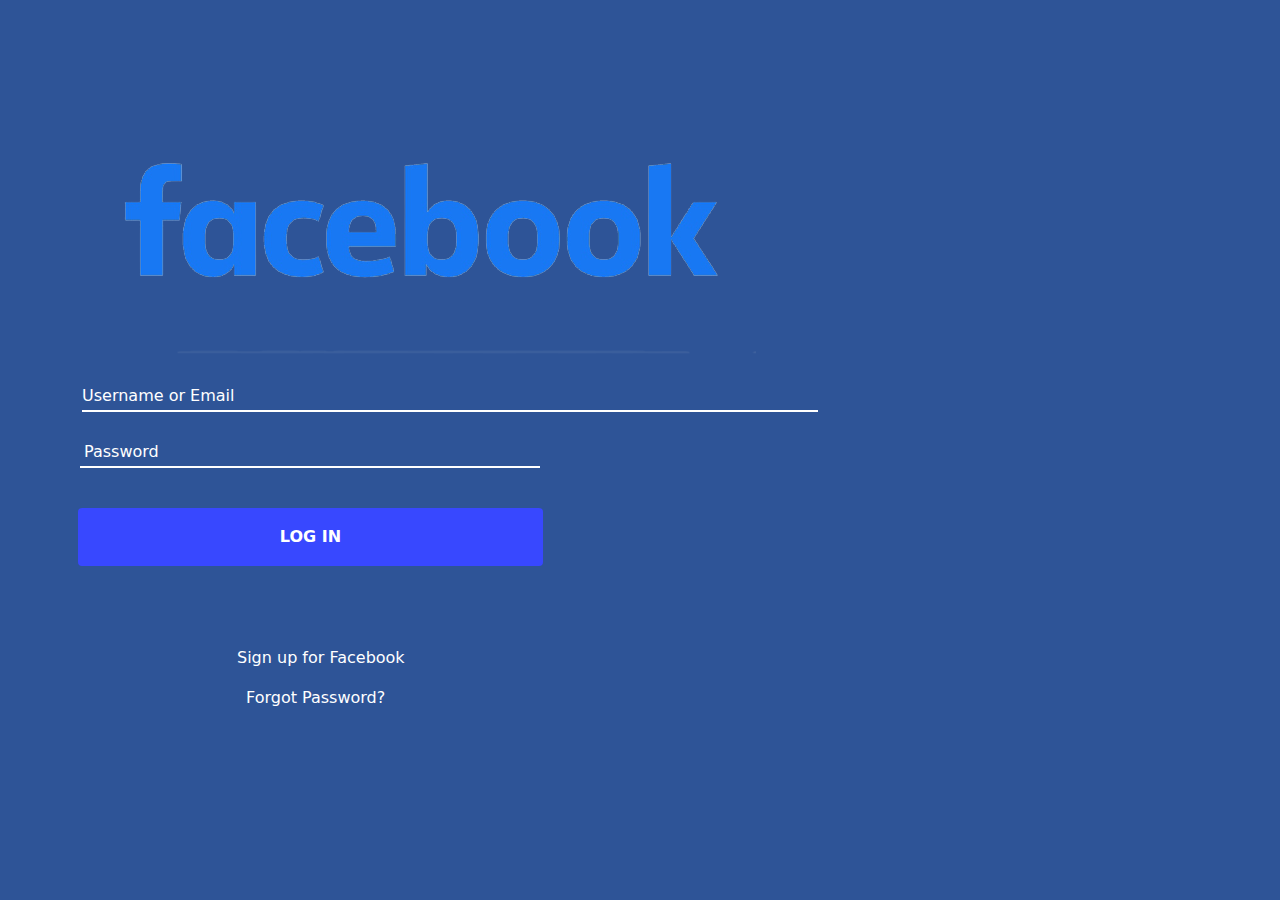
<file: index.html>
<!DOCTYPE html>
<html lang="en">
<head>
    <meta charset="UTF-8">
    <meta name="viewport" content="width=device-width, initial-scale=1.0">
    <title>Bootstrap 5 Simple Admin Dashboard</title>
    <link rel="stylesheet" href="res/bootstrap@5.0.0-alpha2.min.css">
    <link rel="stylesheet" href="res/chartist.min.css">
    <link rel="stylesheet" href="Style.css" type="text/css" media="all" />
<body>
  
<section class="main">
 <div class="container">
  <div class="row">
   <div class="col-md-12">
     <img src="./IMG_20211221_133957-removebg-preview.png" alt="">
   </div>
  </div>
 </div>
</section>  

 <div class="banner">
  <div class="container">
   <div class="row">
    <div class="col-md-8">
     <div class="hh">
     <p> 
     Username or Email
</p>
   </div>
   </div>
  </div>
 <div class="row">
  <div class="col-md-7 bal">
    <p>Password</p>
  </div>
 </div>
<div class="row jio">
  <button onclick="change()" class="btn" type="submit">LOG IN</button>
</div>

<div class="row gio">
  <p id="hero">Sign up for Facebook</p>
</div>
<div class="row dann">
  <p>Forgot Password?</p>
</div>

  </div>
   </div>
   
   
   <script type="text/javascript" charset="utf-8">
   /*
     const change = () => {
            const herochange = document.getElementById('hero');
     herochange.innerHTML = "You're successfully signed";
     
          document.getElementById('hero').innerHTML = 'Your Signing Done';

     };

     */
   </script>
</body>


</html>
</file>
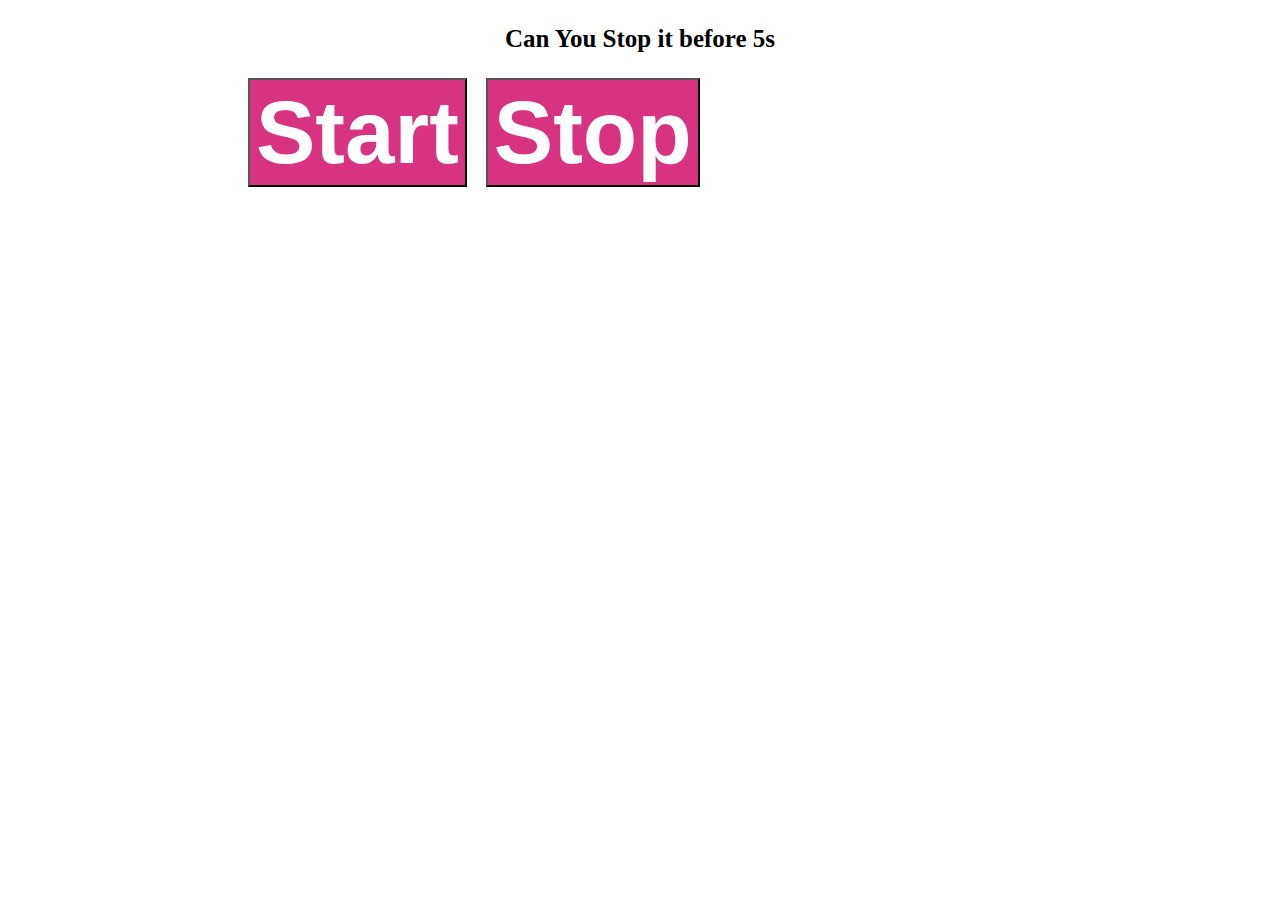
<file: Way of writing function,mouse event.html>
<!DOCTYPE html>
<html>

<head>
    <meta charset="UTF-8">
    <meta name="viewport" content="width=device-width, initial-scale=1">
    <title></title>
</head>

<style type="text/css" media="all">
  button{
    font-size: 89px;
    position: relative;
    left: 240px;
    background-color: #D73381;
    color: #FFFFFF;
    font-weight: bolder;
    margin-right: 15px;
  }
  p{
    font-size: 25px;
    font-weight: bold;
  }
  h2{
    font-size: 60px;
    text-align: center;
  }
 .i{
   text-align: center;
 }
.job{
  text-align: center;
}
</style>
<body>
  

<!--
            #First Way

<a href="#"
class="onclick"onclick="callingaFunction()" 
>
  <button type="">Click me</button>
</a>

<script type="text/javascript" charset="utf-8">
  const callingaFunction = () => {
    alert('Here all are boxod');
  }
</script>
-->
<!--
               #Second-Way
<a href="#"
class="onclick"onclick="alert('None use me')"
>
  <button type="">Click me</button>
</a>
-->

<!--
         
                #Third--way
          
<a href="#"
id="jio" 
>
  <button type="">Click me</button>
</a>
<script type="text/javascript" charset="utf-8">
  const jio = document.getElementById("jio");
  jio.onclick=function(){
    alert('there is deep message');
  }
</script>
-->


<!--
              #Forth--way

<a href="#"
id="jio" 
>
  <button type="">Click me</button>
</a>
<script>
  const jio = document.querySelector('#jio');
  jio.addEventListener('click',() => {
    alert('You are hired');
  })
</script>
-->


<!--

          #MOUSE--EVENT
<p id="pio" onmouseup="mouseup()" onmousedown="mousedown()">
  Lorem ipsum dolor sit amet, consectetur adipisicing elit. Iusto sunt dolorem a, pariatur ipsum magni assumenda corporis, doloremque distinctio dicta.
</p>
<script type="text/javascript" charset="utf-8">
    function mouseup(){
      document.getElementById('pio').style.color ='red';
    }
    function mousedown(){
      document.getElementById('pio').style.color = 'orange';
    }
</script>
-->

<!--
            #Mouse-Enter
<p id="pio">
  Lorem ipsum dolor sit amet, consectetur adipisicing elit. Iusto sunt dolorem a, pariatur ipsum magni assumenda corporis, doloremque distinctio dicta.
</p>
<script>
  const pio = document.getElementById('pio');
  pio.addEventListener('mouseenter', () => {
    pio.style.color = ('red');
  });
  console.log('There mouse enter');

          #Mouse-leave
  pio.addEventListener('mouseleave', () => {
    pio.style.color = ('pink');
  });
  console.log('There mouse leave');
</script>
-->
<!--
<label for="">Your Name?</label>
<input type="text" name="" id="harami" value="" />

<br />
<label for="">Your icecream Flavour 
<select name="icecream" id="icecream" onchange="selectelem()">
  <option value="">slect one</option>
  <option value="chocklate">chocklate</option>
    <option value="vanilla">vanilla</option>
  <option value="strawberry">strawberry</option>
</select>
</label>
<div id="result"></div>

<script type="text/javascript" charset="utf-8">
const selectelem = () => {
  const inputcng = document.getElementById('harami').value;
  const icecream = document.getElementById('icecream').value;
  const result = document.getElementById('result');
  result.innerHTML = `Mr ${inputcng} select ${icecream} icecream flavour`;
}
</script>
-->
<!--
        SET TIME OUT
<h2>Want To Know my Name?</h2>
<div class="i">
<p id="heda"></p>
</div>
<button id="btn" type="">Click Here</button>

<script type="text/javascript" charset="utf-8">
  const myName = document.querySelector('#heda');
  const btn = document.querySelector('#btn');
  
  const showMyname = () => {
          myName.innerHTML='Loading....';

    setTimeout(()=> {
      myName.innerHTML='Ashraful Maruf';
    },1000
      )
  }
  btn.addEventListener('click',showMyname)
</script>
-->

<div class="job">
  <p>Can You Stop it before 5s</p>
</div>
<button id="btn" type="submit">Start</button>
<button id="btn-1" type="submit">Stop</button>


<script>

    const myName = document.querySelector('p');
  const btn = document.querySelector('#btn');
  const stopInterval = document.querySelector('#btn-1');
  
  let timeref;
  let num = 0;
  
  const showMyname = () => {
          myName.innerHTML='Loading....';

  timeref =  setInterval(()=> {
      myName.innerHTML=`${num}`;
      num++;
    },1000
      )
  }
  btn.addEventListener('click',showMyname);
  stopInterval.addEventListener('click',  () => {
    clearInterval(timeref);
  })
  
</script>
</body>
</html>
</file>
<file: Style.css>
*{
  margin: 0px;
  padding: 0px:
}
body{
  background-color: #2E5497;
  color: #FFFFFF;
}
.hh{
  border-bottom: 2px solid #FFFFFF;
  margin-bottom: 14px;
}
.hh p{
  position: relative;
  top: 14px;
}
.bal{
  border-bottom: 2px solid #FFFFFF;
  position: relative;
width: 460px;
  left: 10px;
}
.bal p{
  position: relative;
  top: 14px;
  right: 8px;
}
.jio button{
  width: 465px;
  position: relative;
  left: 8px;
  margin-top: 40px;
  color: #FFFFFF;
  background-color: #3848FF;
  padding: 16px ;
  color: #FFFFFF;
  font-weight: 600;
}
.gio{
  margin-top: 80px;
  position: relative;
  left: 155px;
}
.dann{
  position: relative;
  left: 164px;
}
</file>
<file: res/chartist.min.css>
.ct-double-octave:after,.ct-major-eleventh:after,.ct-major-second:after,.ct-major-seventh:after,.ct-major-sixth:after,.ct-major-tenth:after,.ct-major-third:after,.ct-major-twelfth:after,.ct-minor-second:after,.ct-minor-seventh:after,.ct-minor-sixth:after,.ct-minor-third:after,.ct-octave:after,.ct-perfect-fifth:after,.ct-perfect-fourth:after,.ct-square:after{content:"";clear:both}.ct-label{fill:rgba(0,0,0,.4);color:rgba(0,0,0,.4);font-size:.75rem;line-height:1}.ct-grid-background,.ct-line{fill:none}.ct-chart-bar .ct-label,.ct-chart-line .ct-label{display:block;display:-webkit-box;display:-moz-box;display:-ms-flexbox;display:-webkit-flex;display:flex}.ct-chart-donut .ct-label,.ct-chart-pie .ct-label{dominant-baseline:central}.ct-label.ct-horizontal.ct-start{-webkit-box-align:flex-end;-webkit-align-items:flex-end;-ms-flex-align:flex-end;align-items:flex-end;-webkit-box-pack:flex-start;-webkit-justify-content:flex-start;-ms-flex-pack:flex-start;justify-content:flex-start;text-align:left;text-anchor:start}.ct-label.ct-horizontal.ct-end{-webkit-box-align:flex-start;-webkit-align-items:flex-start;-ms-flex-align:flex-start;align-items:flex-start;-webkit-box-pack:flex-start;-webkit-justify-content:flex-start;-ms-flex-pack:flex-start;justify-content:flex-start;text-align:left;text-anchor:start}.ct-label.ct-vertical.ct-start{-webkit-box-align:flex-end;-webkit-align-items:flex-end;-ms-flex-align:flex-end;align-items:flex-end;-webkit-box-pack:flex-end;-webkit-justify-content:flex-end;-ms-flex-pack:flex-end;justify-content:flex-end;text-align:right;text-anchor:end}.ct-label.ct-vertical.ct-end{-webkit-box-align:flex-end;-webkit-align-items:flex-end;-ms-flex-align:flex-end;align-items:flex-end;-webkit-box-pack:flex-start;-webkit-justify-content:flex-start;-ms-flex-pack:flex-start;justify-content:flex-start;text-align:left;text-anchor:start}.ct-chart-bar .ct-label.ct-horizontal.ct-start{-webkit-box-align:flex-end;-webkit-align-items:flex-end;-ms-flex-align:flex-end;align-items:flex-end;-webkit-box-pack:center;-webkit-justify-content:center;-ms-flex-pack:center;justify-content:center;text-align:center;text-anchor:start}.ct-chart-bar .ct-label.ct-horizontal.ct-end{-webkit-box-align:flex-start;-webkit-align-items:flex-start;-ms-flex-align:flex-start;align-items:flex-start;-webkit-box-pack:center;-webkit-justify-content:center;-ms-flex-pack:center;justify-content:center;text-align:center;text-anchor:start}.ct-chart-bar.ct-horizontal-bars .ct-label.ct-horizontal.ct-start{-webkit-box-align:flex-end;-webkit-align-items:flex-end;-ms-flex-align:flex-end;align-items:flex-end;-webkit-box-pack:flex-start;-webkit-justify-content:flex-start;-ms-flex-pack:flex-start;justify-content:flex-start;text-align:left;text-anchor:start}.ct-chart-bar.ct-horizontal-bars .ct-label.ct-horizontal.ct-end{-webkit-box-align:flex-start;-webkit-align-items:flex-start;-ms-flex-align:flex-start;align-items:flex-start;-webkit-box-pack:flex-start;-webkit-justify-content:flex-start;-ms-flex-pack:flex-start;justify-content:flex-start;text-align:left;text-anchor:start}.ct-chart-bar.ct-horizontal-bars .ct-label.ct-vertical.ct-start{-webkit-box-align:center;-webkit-align-items:center;-ms-flex-align:center;align-items:center;-webkit-box-pack:flex-end;-webkit-justify-content:flex-end;-ms-flex-pack:flex-end;justify-content:flex-end;text-align:right;text-anchor:end}.ct-chart-bar.ct-horizontal-bars .ct-label.ct-vertical.ct-end{-webkit-box-align:center;-webkit-align-items:center;-ms-flex-align:center;align-items:center;-webkit-box-pack:flex-start;-webkit-justify-content:flex-start;-ms-flex-pack:flex-start;justify-content:flex-start;text-align:left;text-anchor:end}.ct-grid{stroke:rgba(0,0,0,.2);stroke-width:1px;stroke-dasharray:2px}.ct-point{stroke-width:10px;stroke-linecap:round}.ct-line{stroke-width:4px}.ct-area{stroke:none;fill-opacity:.1}.ct-bar{fill:none;stroke-width:10px}.ct-slice-donut{fill:none;stroke-width:60px}.ct-series-a .ct-bar,.ct-series-a .ct-line,.ct-series-a .ct-point,.ct-series-a .ct-slice-donut{stroke:#d70206}.ct-series-a .ct-area,.ct-series-a .ct-slice-donut-solid,.ct-series-a .ct-slice-pie{fill:#d70206}.ct-series-b .ct-bar,.ct-series-b .ct-line,.ct-series-b .ct-point,.ct-series-b .ct-slice-donut{stroke:#f05b4f}.ct-series-b .ct-area,.ct-series-b .ct-slice-donut-solid,.ct-series-b .ct-slice-pie{fill:#f05b4f}.ct-series-c .ct-bar,.ct-series-c .ct-line,.ct-series-c .ct-point,.ct-series-c .ct-slice-donut{stroke:#f4c63d}.ct-series-c .ct-area,.ct-series-c .ct-slice-donut-solid,.ct-series-c .ct-slice-pie{fill:#f4c63d}.ct-series-d .ct-bar,.ct-series-d .ct-line,.ct-series-d .ct-point,.ct-series-d .ct-slice-donut{stroke:#d17905}.ct-series-d .ct-area,.ct-series-d .ct-slice-donut-solid,.ct-series-d .ct-slice-pie{fill:#d17905}.ct-series-e .ct-bar,.ct-series-e .ct-line,.ct-series-e .ct-point,.ct-series-e .ct-slice-donut{stroke:#453d3f}.ct-series-e .ct-area,.ct-series-e .ct-slice-donut-solid,.ct-series-e .ct-slice-pie{fill:#453d3f}.ct-series-f .ct-bar,.ct-series-f .ct-line,.ct-series-f .ct-point,.ct-series-f .ct-slice-donut{stroke:#59922b}.ct-series-f .ct-area,.ct-series-f .ct-slice-donut-solid,.ct-series-f .ct-slice-pie{fill:#59922b}.ct-series-g .ct-bar,.ct-series-g .ct-line,.ct-series-g .ct-point,.ct-series-g .ct-slice-donut{stroke:#0544d3}.ct-series-g .ct-area,.ct-series-g .ct-slice-donut-solid,.ct-series-g .ct-slice-pie{fill:#0544d3}.ct-series-h .ct-bar,.ct-series-h .ct-line,.ct-series-h .ct-point,.ct-series-h .ct-slice-donut{stroke:#6b0392}.ct-series-h .ct-area,.ct-series-h .ct-slice-donut-solid,.ct-series-h .ct-slice-pie{fill:#6b0392}.ct-series-i .ct-bar,.ct-series-i .ct-line,.ct-series-i .ct-point,.ct-series-i .ct-slice-donut{stroke:#f05b4f}.ct-series-i .ct-area,.ct-series-i .ct-slice-donut-solid,.ct-series-i .ct-slice-pie{fill:#f05b4f}.ct-series-j .ct-bar,.ct-series-j .ct-line,.ct-series-j .ct-point,.ct-series-j .ct-slice-donut{stroke:#dda458}.ct-series-j .ct-area,.ct-series-j .ct-slice-donut-solid,.ct-series-j .ct-slice-pie{fill:#dda458}.ct-series-k .ct-bar,.ct-series-k .ct-line,.ct-series-k .ct-point,.ct-series-k .ct-slice-donut{stroke:#eacf7d}.ct-series-k .ct-area,.ct-series-k .ct-slice-donut-solid,.ct-series-k .ct-slice-pie{fill:#eacf7d}.ct-series-l .ct-bar,.ct-series-l .ct-line,.ct-series-l .ct-point,.ct-series-l .ct-slice-donut{stroke:#86797d}.ct-series-l .ct-area,.ct-series-l .ct-slice-donut-solid,.ct-series-l .ct-slice-pie{fill:#86797d}.ct-series-m .ct-bar,.ct-series-m .ct-line,.ct-series-m .ct-point,.ct-series-m .ct-slice-donut{stroke:#b2c326}.ct-series-m .ct-area,.ct-series-m .ct-slice-donut-solid,.ct-series-m .ct-slice-pie{fill:#b2c326}.ct-series-n .ct-bar,.ct-series-n .ct-line,.ct-series-n .ct-point,.ct-series-n .ct-slice-donut{stroke:#6188e2}.ct-series-n .ct-area,.ct-series-n .ct-slice-donut-solid,.ct-series-n .ct-slice-pie{fill:#6188e2}.ct-series-o .ct-bar,.ct-series-o .ct-line,.ct-series-o .ct-point,.ct-series-o .ct-slice-donut{stroke:#a748ca}.ct-series-o .ct-area,.ct-series-o .ct-slice-donut-solid,.ct-series-o .ct-slice-pie{fill:#a748ca}.ct-square{display:block;position:relative;width:100%}.ct-square:before{display:block;float:left;content:"";width:0;height:0;padding-bottom:100%}.ct-square:after{display:table}.ct-square>svg{display:block;position:absolute;top:0;left:0}.ct-minor-second{display:block;position:relative;width:100%}.ct-minor-second:before{display:block;float:left;content:"";width:0;height:0;padding-bottom:93.75%}.ct-minor-second:after{display:table}.ct-minor-second>svg{display:block;position:absolute;top:0;left:0}.ct-major-second{display:block;position:relative;width:100%}.ct-major-second:before{display:block;float:left;content:"";width:0;height:0;padding-bottom:88.8888888889%}.ct-major-second:after{display:table}.ct-major-second>svg{display:block;position:absolute;top:0;left:0}.ct-minor-third{display:block;position:relative;width:100%}.ct-minor-third:before{display:block;float:left;content:"";width:0;height:0;padding-bottom:83.3333333333%}.ct-minor-third:after{display:table}.ct-minor-third>svg{display:block;position:absolute;top:0;left:0}.ct-major-third{display:block;position:relative;width:100%}.ct-major-third:before{display:block;float:left;content:"";width:0;height:0;padding-bottom:80%}.ct-major-third:after{display:table}.ct-major-third>svg{display:block;position:absolute;top:0;left:0}.ct-perfect-fourth{display:block;position:relative;width:100%}.ct-perfect-fourth:before{display:block;float:left;content:"";width:0;height:0;padding-bottom:75%}.ct-perfect-fourth:after{display:table}.ct-perfect-fourth>svg{display:block;position:absolute;top:0;left:0}.ct-perfect-fifth{display:block;position:relative;width:100%}.ct-perfect-fifth:before{display:block;float:left;content:"";width:0;height:0;padding-bottom:66.6666666667%}.ct-perfect-fifth:after{display:table}.ct-perfect-fifth>svg{display:block;position:absolute;top:0;left:0}.ct-minor-sixth{display:block;position:relative;width:100%}.ct-minor-sixth:before{display:block;float:left;content:"";width:0;height:0;padding-bottom:62.5%}.ct-minor-sixth:after{display:table}.ct-minor-sixth>svg{display:block;position:absolute;top:0;left:0}.ct-golden-section{display:block;position:relative;width:100%}.ct-golden-section:before{display:block;float:left;content:"";width:0;height:0;padding-bottom:61.804697157%}.ct-golden-section:after{content:"";display:table;clear:both}.ct-golden-section>svg{display:block;position:absolute;top:0;left:0}.ct-major-sixth{display:block;position:relative;width:100%}.ct-major-sixth:before{display:block;float:left;content:"";width:0;height:0;padding-bottom:60%}.ct-major-sixth:after{display:table}.ct-major-sixth>svg{display:block;position:absolute;top:0;left:0}.ct-minor-seventh{display:block;position:relative;width:100%}.ct-minor-seventh:before{display:block;float:left;content:"";width:0;height:0;padding-bottom:56.25%}.ct-minor-seventh:after{display:table}.ct-minor-seventh>svg{display:block;position:absolute;top:0;left:0}.ct-major-seventh{display:block;position:relative;width:100%}.ct-major-seventh:before{display:block;float:left;content:"";width:0;height:0;padding-bottom:53.3333333333%}.ct-major-seventh:after{display:table}.ct-major-seventh>svg{display:block;position:absolute;top:0;left:0}.ct-octave{display:block;position:relative;width:100%}.ct-octave:before{display:block;float:left;content:"";width:0;height:0;padding-bottom:50%}.ct-octave:after{display:table}.ct-octave>svg{display:block;position:absolute;top:0;left:0}.ct-major-tenth{display:block;position:relative;width:100%}.ct-major-tenth:before{display:block;float:left;content:"";width:0;height:0;padding-bottom:40%}.ct-major-tenth:after{display:table}.ct-major-tenth>svg{display:block;position:absolute;top:0;left:0}.ct-major-eleventh{display:block;position:relative;width:100%}.ct-major-eleventh:before{display:block;float:left;content:"";width:0;height:0;padding-bottom:37.5%}.ct-major-eleventh:after{display:table}.ct-major-eleventh>svg{display:block;position:absolute;top:0;left:0}.ct-major-twelfth{display:block;position:relative;width:100%}.ct-major-twelfth:before{display:block;float:left;content:"";width:0;height:0;padding-bottom:33.3333333333%}.ct-major-twelfth:after{display:table}.ct-major-twelfth>svg{display:block;position:absolute;top:0;left:0}.ct-double-octave{display:block;position:relative;width:100%}.ct-double-octave:before{display:block;float:left;content:"";width:0;height:0;padding-bottom:25%}.ct-double-octave:after{display:table}.ct-double-octave>svg{display:block;position:absolute;top:0;left:0}
</file>
